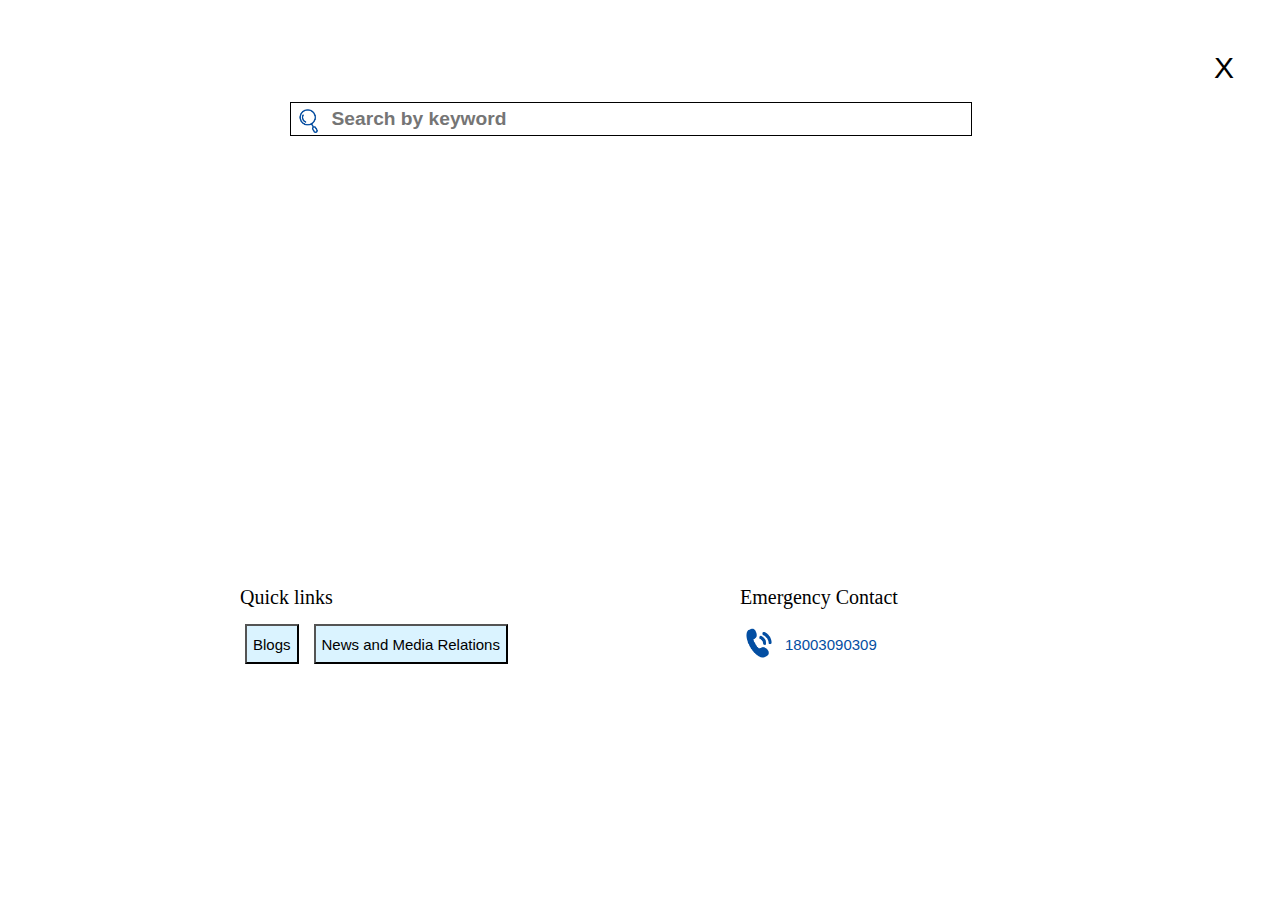
<file: search.html>
<!DOCTYPE html>
<html lang="en">

<head>
    <meta charset="UTF-8">
    <meta name="viewport" content="width=device-width, initial-scale=1.0">
    <link rel="stylesheet" href="search.css">
    <link rel="icon" type="image/png" href="Img/web_logo.png">
    <title>Search</title>
</head>

<body>
    <div id="web">
        <div id="Search">
            <a href="index.html">
                <button id="search">X</button>
            </a>
        </div>
        <div id="Search1">
            <div id="search1">
                <div id="search2"></div>
                <input id="search3" type="text" placeholder="Search by keyword" name="search">
            </div>
        </div>
        <div id="Search4">
            <div id="search4">Quick links
                <div id="search5">
                    <a href="blogs.html">
                        <button id="search6">Blogs</button>
                    </a>
                    <a href="news.html">
                        <button id="search7">News and Media Relations</button>
                    </a>
                </div>
            </div>
            <div id="search4">Emergency Contact
                <div id="search8">
                    <div id="search9"></div>
                    <button id="search10">18003090309</button>
                </div>
            </div>
        </div>
    </div>
</body>

</html>
</file>
<file: search.css>
body{
    margin: 0;
}
/* div,p{
    border: 2px solid black;
} */
#web{
    width: 1200px;
    margin-left: auto;
    margin-right: auto;
}
#Search{
    margin-top: 50px;
    margin-bottom: 20px;
    text-align: right;
}
#search:hover {
    background-color: rgb(242, 242, 242);
    color: red;
}
#Search1{
    width: 700px;
    margin-left: auto;
    margin-right: auto;
}
#search{
    border: none;
    height: 30px;
    font-size: 30px;
    text-align: right;
    background-color: transparent;
    font-family: Arial, Helvetica, sans-serif;
}
#search1{
    display: flex;
    border: 1px solid black;
    width: 680px;
}
#search2{
    background-image: url(Img/search.jpg);
    background-size: cover;
    height: 24px;
    width: 24px;
    margin-top: 6px;
    margin-left: 5px;
}
#search3{
    margin-left: 10px;
    width: 650px;
    height: 30px;
    border: none;
    font-size: larger;
    font-weight: bold;
}
#search4{
    margin-top: 450px;
    height: 30px;
    width: 300px;
    font-size: 20px;
    margin-left: 200px;
}
#search5, #search8{
    margin-top: 15px;
}
#search6, #search7{
    height: 40px;
    font-size: 15px;
    margin-left: 5px;
    background-color: #daf3ff;
}
#search7{
    margin-left: 10px;
}
#Search4{
    display: flex;
}
#search9{
    background-image: url(Img/call-icon1.png);
    background-size: cover;
    background-repeat: round;
    height: 30px;
    width: 30px;
    margin-top: 4px;
    margin-left: 4px;
}
#search8{
    display: flex;
}
#search10{
    height: 40px;
    font-size: 15px;
    margin-left: 5px;
    background-color: transparent;
    border: none;
    color: #034ea2;
}
a{
    text-decoration: none;
}
</file>
